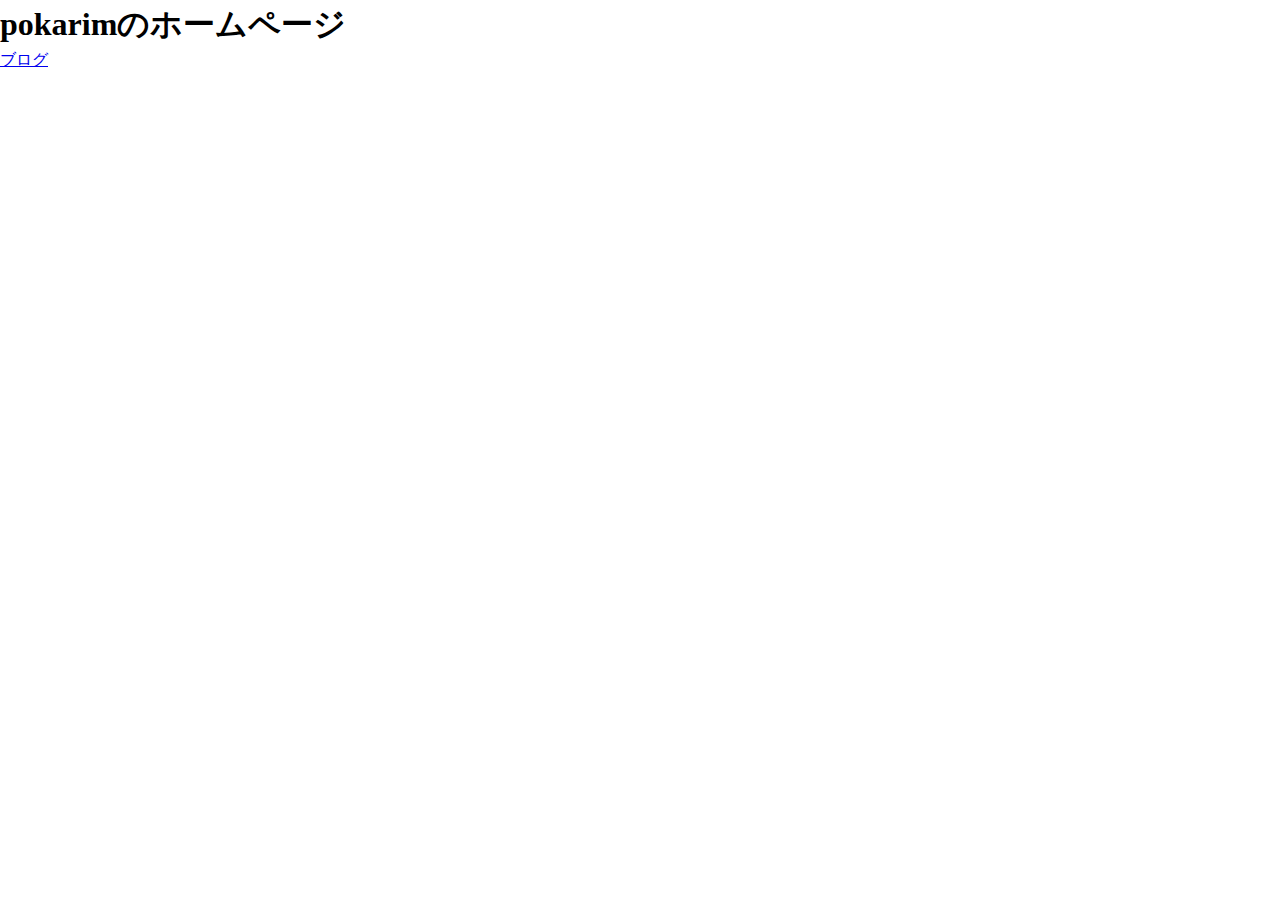
<file: index.html>
<!DOCTYPE html>
<html lang="en">

<head>
  <meta charset="utf-8">
  <meta name="viewport" content="width=device-width, initial-scale=1.0">
  <title>pokarim blog</title>
  
  <style>
    /* https://github.com/Andy-set-studio/modern-css-reset */
  *,*::before,*::after{box-sizing:border-box}body,h1,h2,h3,h4,p,figure,blockquote,dl,dd{margin:0}ul[role="list"],ol[role="list"]{list-style:none}html:focus-within{scroll-behavior:smooth}body{min-height:100vh;text-rendering:optimizeSpeed;line-height:1.5}a:not([class]){text-decoration-skip-ink:auto}img,picture{max-width:100%;display:block}input,button,textarea,select{font:inherit}@media(prefers-reduced-motion:reduce){html:focus-within{scroll-behavior:auto}*,*::before,*::after{animation-duration:.01ms !important;animation-iteration-count:1 !important;transition-duration:.01ms !important;scroll-behavior:auto !important}}
  </style>
          <link rel="stylesheet" href="https://pokarim.net/style.css"/>
        

</head>

<body>
  <section class="section">
    <div class="container">
      
<h1 class="title">
  pokarimのホームページ
</h1>
<p><a href="https://pokarim.net/blog/">ブログ</a></p>

    </div>
  </section>
</body>

</html>
</file>
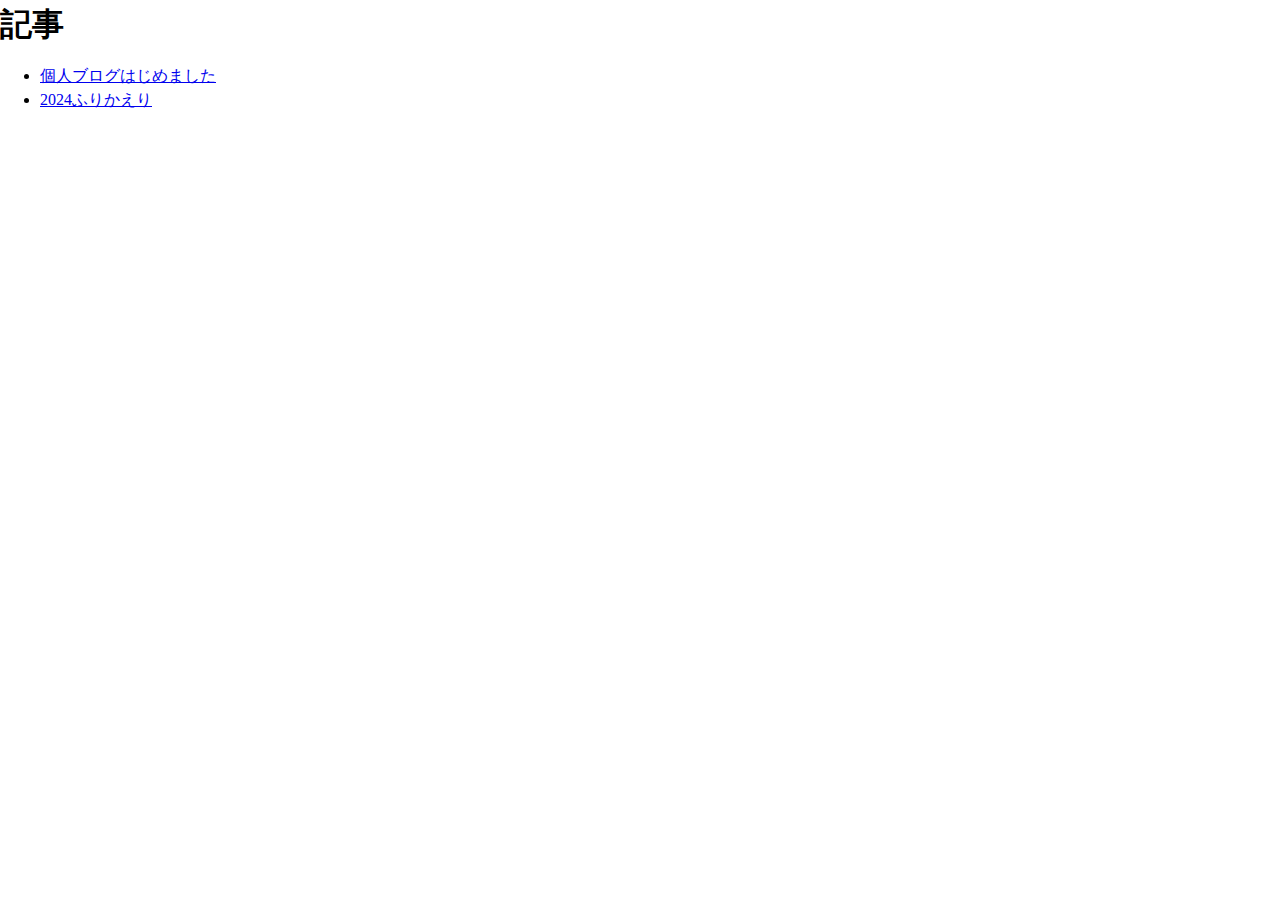
<file: blog/index.html>
<!DOCTYPE html>
<html lang="en">

<head>
  <meta charset="utf-8">
  <meta name="viewport" content="width=device-width, initial-scale=1.0">
  <title>pokarim blog</title>
  
  <style>
    /* https://github.com/Andy-set-studio/modern-css-reset */
  *,*::before,*::after{box-sizing:border-box}body,h1,h2,h3,h4,p,figure,blockquote,dl,dd{margin:0}ul[role="list"],ol[role="list"]{list-style:none}html:focus-within{scroll-behavior:smooth}body{min-height:100vh;text-rendering:optimizeSpeed;line-height:1.5}a:not([class]){text-decoration-skip-ink:auto}img,picture{max-width:100%;display:block}input,button,textarea,select{font:inherit}@media(prefers-reduced-motion:reduce){html:focus-within{scroll-behavior:auto}*,*::before,*::after{animation-duration:.01ms !important;animation-iteration-count:1 !important;transition-duration:.01ms !important;scroll-behavior:auto !important}}
  </style>
          <link rel="stylesheet" href="https://pokarim.net/style.css"/>
        

</head>

<body>
  <section class="section">
    <div class="container">
      
<h1 class="title">
  記事
</h1>
<ul>
  <!-- If you are using pagination, section.pages will be empty.
       You need to use the paginator object -->  
  
  <li><a href="https://pokarim.net/blog/2024-12-24/">個人ブログはじめました</a></li>
  
  <li><a href="https://pokarim.net/blog/2024-12-31/">2024ふりかえり</a></li>
  
</ul>

    </div>
  </section>
</body>

</html>
</file>
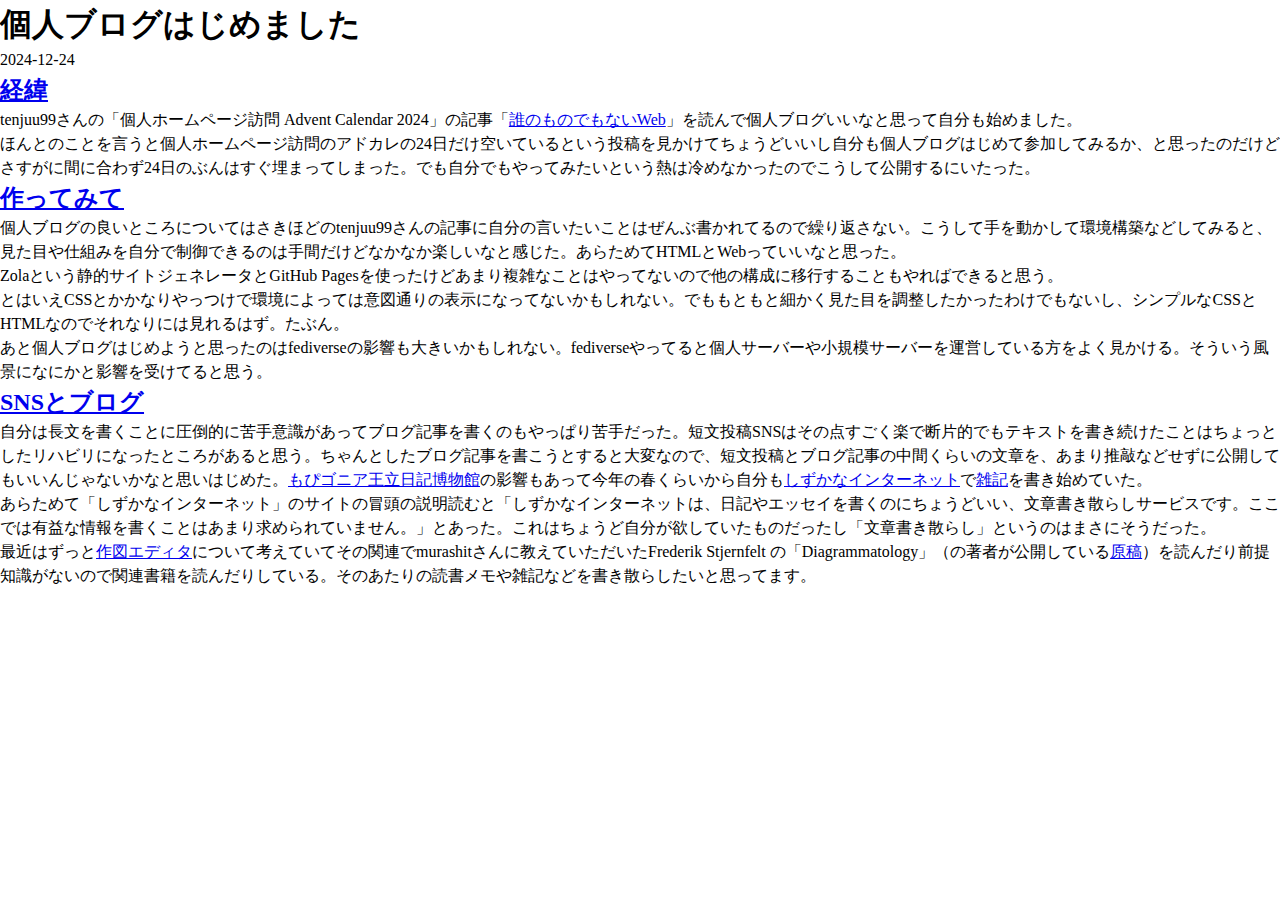
<file: blog/2024-12-24/index.html>
<!DOCTYPE html>
<html lang="en">

<head>
  <meta charset="utf-8">
  <meta name="viewport" content="width=device-width, initial-scale=1.0">
  <title>pokarim blog</title>
  
  <style>
    /* https://github.com/Andy-set-studio/modern-css-reset */
  *,*::before,*::after{box-sizing:border-box}body,h1,h2,h3,h4,p,figure,blockquote,dl,dd{margin:0}ul[role="list"],ol[role="list"]{list-style:none}html:focus-within{scroll-behavior:smooth}body{min-height:100vh;text-rendering:optimizeSpeed;line-height:1.5}a:not([class]){text-decoration-skip-ink:auto}img,picture{max-width:100%;display:block}input,button,textarea,select{font:inherit}@media(prefers-reduced-motion:reduce){html:focus-within{scroll-behavior:auto}*,*::before,*::after{animation-duration:.01ms !important;animation-iteration-count:1 !important;transition-duration:.01ms !important;scroll-behavior:auto !important}}
  </style>
          <link rel="stylesheet" href="https://pokarim.net/style.css"/>
        

</head>

<body>
  <section class="section">
    <div class="container">
      
<main>
<h1 class="title">
  個人ブログはじめました
</h1>
<p class="subtitle">2024-12-24</p>
<h2 id="jing-wei"><a class="zola-anchor" href="#jing-wei" aria-label="Anchor link for: jing-wei">経緯</a></h2>
<p>tenjuu99さんの「個人ホームページ訪問 Advent Calendar 2024」の記事「<a href="https://blog.tenjuu.net/2024/12/advent-calendar">誰のものでもないWeb</a>」を読んで個人ブログいいなと思って自分も始めました。</p>
<p>ほんとのことを言うと個人ホームページ訪問のアドカレの24日だけ空いているという投稿を見かけてちょうどいいし自分も個人ブログはじめて参加してみるか、と思ったのだけどさすがに間に合わず24日のぶんはすぐ埋まってしまった。でも自分でもやってみたいという熱は冷めなかったのでこうして公開するにいたった。</p>
<h2 id="zuo-tutemite"><a class="zola-anchor" href="#zuo-tutemite" aria-label="Anchor link for: zuo-tutemite">作ってみて</a></h2>
<p>個人ブログの良いところについてはさきほどのtenjuu99さんの記事に自分の言いたいことはぜんぶ書かれてるので繰り返さない。こうして手を動かして環境構築などしてみると、見た目や仕組みを自分で制御できるのは手間だけどなかなか楽しいなと感じた。あらためてHTMLとWebっていいなと思った。</p>
<p>Zolaという静的サイトジェネレータとGitHub Pagesを使ったけどあまり複雑なことはやってないので他の構成に移行することもやればできると思う。</p>
<p>とはいえCSSとかかなりやっつけで環境によっては意図通りの表示になってないかもしれない。でももともと細かく見た目を調整したかったわけでもないし、シンプルなCSSとHTMLなのでそれなりには見れるはず。たぶん。</p>
<p>あと個人ブログはじめようと思ったのはfediverseの影響も大きいかもしれない。fediverseやってると個人サーバーや小規模サーバーを運営している方をよく見かける。そういう風景になにかと影響を受けてると思う。</p>
<h2 id="snstoburogu"><a class="zola-anchor" href="#snstoburogu" aria-label="Anchor link for: snstoburogu">SNSとブログ</a></h2>
<p>自分は長文を書くことに圧倒的に苦手意識があってブログ記事を書くのもやっぱり苦手だった。短文投稿SNSはその点すごく楽で断片的でもテキストを書き続けたことはちょっとしたリハビリになったところがあると思う。ちゃんとしたブログ記事を書こうとすると大変なので、短文投稿とブログ記事の中間くらいの文章を、あまり推敲などせずに公開してもいいんじゃないかなと思いはじめた。<a href="https://sizu.me/mopigonia">もぴゴニア王立日記博物館</a>の影響もあって今年の春くらいから自分も<a href="https://sizu.me/?home=1">しずかなインターネット</a>で<a href="https://sizu.me/pokarim">雑記</a>を書き始めていた。</p>
<p>あらためて「しずかなインターネット」のサイトの冒頭の説明読むと「しずかなインターネットは、日記やエッセイを書くのにちょうどいい、文章書き散らしサービスです。ここでは有益な情報を書くことはあまり求められていません。」とあった。これはちょうど自分が欲していたものだったし「文章書き散らし」というのはまさにそうだった。</p>
<p>最近はずっと<a href="https://sizu.me/pokarim/posts/3h38deutv33r">作図エディタ</a>について考えていてその関連でmurashitさんに教えていただいたFrederik Stjernfelt の「Diagrammatology」（の著者が公開している<a href="https://frederikstjernfelt.dk/papers.html">原稿</a>）を読んだり前提知識がないので関連書籍を読んだりしている。そのあたりの読書メモや雑記などを書き散らしたいと思ってます。</p>

</main>

    </div>
  </section>
</body>

</html>
</file>
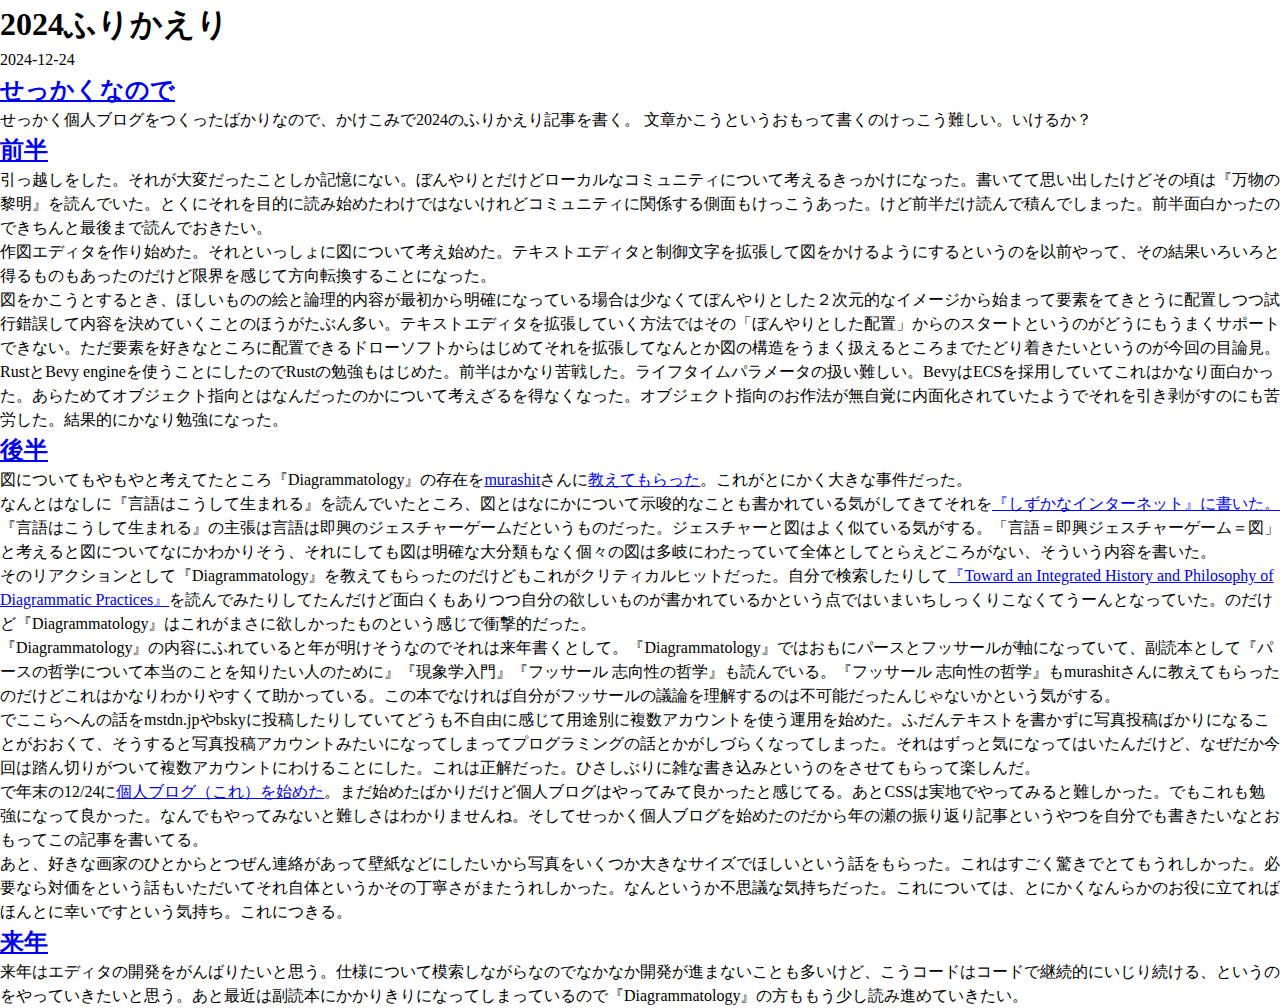
<file: blog/2024-12-31/index.html>
<!DOCTYPE html>
<html lang="en">

<head>
  <meta charset="utf-8">
  <meta name="viewport" content="width=device-width, initial-scale=1.0">
  <title>pokarim blog</title>
  
  <style>
    /* https://github.com/Andy-set-studio/modern-css-reset */
  *,*::before,*::after{box-sizing:border-box}body,h1,h2,h3,h4,p,figure,blockquote,dl,dd{margin:0}ul[role="list"],ol[role="list"]{list-style:none}html:focus-within{scroll-behavior:smooth}body{min-height:100vh;text-rendering:optimizeSpeed;line-height:1.5}a:not([class]){text-decoration-skip-ink:auto}img,picture{max-width:100%;display:block}input,button,textarea,select{font:inherit}@media(prefers-reduced-motion:reduce){html:focus-within{scroll-behavior:auto}*,*::before,*::after{animation-duration:.01ms !important;animation-iteration-count:1 !important;transition-duration:.01ms !important;scroll-behavior:auto !important}}
  </style>
          <link rel="stylesheet" href="https://pokarim.net/style.css"/>
        

</head>

<body>
  <section class="section">
    <div class="container">
      
<main>
<h1 class="title">
  2024ふりかえり
</h1>
<p class="subtitle">2024-12-24</p>
<h2 id="setukakunanode"><a class="zola-anchor" href="#setukakunanode" aria-label="Anchor link for: setukakunanode">せっかくなので</a></h2>
<p>せっかく個人ブログをつくったばかりなので、かけこみで2024のふりかえり記事を書く。
文章かこうというおもって書くのけっこう難しい。いけるか？</p>
<h2 id="qian-ban"><a class="zola-anchor" href="#qian-ban" aria-label="Anchor link for: qian-ban">前半</a></h2>
<p>引っ越しをした。それが大変だったことしか記憶にない。ぼんやりとだけどローカルなコミュニティについて考えるきっかけになった。書いてて思い出したけどその頃は『万物の黎明』を読んでいた。とくにそれを目的に読み始めたわけではないけれどコミュニティに関係する側面もけっこうあった。けど前半だけ読んで積んでしまった。前半面白かったのできちんと最後まで読んでおきたい。</p>
<p>作図エディタを作り始めた。それといっしょに図について考え始めた。テキストエディタと制御文字を拡張して図をかけるようにするというのを以前やって、その結果いろいろと得るものもあったのだけど限界を感じて方向転換することになった。</p>
<p>図をかこうとするとき、ほしいものの絵と論理的内容が最初から明確になっている場合は少なくてぼんやりとした２次元的なイメージから始まって要素をてきとうに配置しつつ試行錯誤して内容を決めていくことのほうがたぶん多い。テキストエディタを拡張していく方法ではその「ぼんやりとした配置」からのスタートというのがどうにもうまくサポートできない。ただ要素を好きなところに配置できるドローソフトからはじめてそれを拡張してなんとか図の構造をうまく扱えるところまでたどり着きたいというのが今回の目論見。</p>
<p>RustとBevy engineを使うことにしたのでRustの勉強もはじめた。前半はかなり苦戦した。ライフタイムパラメータの扱い難しい。BevyはECSを採用していてこれはかなり面白かった。あらためてオブジェクト指向とはなんだったのかについて考えざるを得なくなった。オブジェクト指向のお作法が無自覚に内面化されていたようでそれを引き剥がすのにも苦労した。結果的にかなり勉強になった。</p>
<h2 id="hou-ban"><a class="zola-anchor" href="#hou-ban" aria-label="Anchor link for: hou-ban">後半</a></h2>
<p>図についてもやもやと考えてたところ『Diagrammatology』の存在を<a href="https://murashit.net/">murashit</a>さんに<a href="https://bsky.app/profile/murashit.net/post/3lad2enafsq2d">教えてもらった</a>。これがとにかく大きな事件だった。</p>
<p>なんとはなしに『言語はこうして生まれる』を読んでいたところ、図とはなにかについて示唆的なことも書かれている気がしてきてそれを<a href="https://sizu.me/pokarim/posts/z2d1kww4tdwc">『しずかなインターネット』に書いた。</a>『言語はこうして生まれる』の主張は言語は即興のジェスチャーゲームだというものだった。ジェスチャーと図はよく似ている気がする。「言語＝即興ジェスチャーゲーム＝図」と考えると図についてなにかわかりそう、それにしても図は明確な大分類もなく個々の図は多岐にわたっていて全体としてとらえどころがない、そういう内容を書いた。</p>
<p>そのリアクションとして『Diagrammatology』を教えてもらったのだけどもこれがクリティカルヒットだった。自分で検索したりして<a href="https://discovery.ucl.ac.uk/id/eprint/10096379/1/Ambrosio_Diagrams_Accepted_IRIS.pdf">『Toward an Integrated History and Philosophy of Diagrammatic Practices』</a>を読んでみたりしてたんだけど面白くもありつつ自分の欲しいものが書かれているかという点ではいまいちしっくりこなくてうーんとなっていた。のだけど『Diagrammatology』はこれがまさに欲しかったものという感じで衝撃的だった。</p>
<p>『Diagrammatology』の内容にふれていると年が明けそうなのでそれは来年書くとして。『Diagrammatology』ではおもにパースとフッサールが軸になっていて、副読本として『パースの哲学について本当のことを知りたい人のために』『現象学入門』『フッサール 志向性の哲学』も読んでいる。『フッサール 志向性の哲学』もmurashitさんに教えてもらったのだけどこれはかなりわかりやすくて助かっている。この本でなければ自分がフッサールの議論を理解するのは不可能だったんじゃないかという気がする。</p>
<p>でここらへんの話をmstdn.jpやbskyに投稿したりしていてどうも不自由に感じて用途別に複数アカウントを使う運用を始めた。ふだんテキストを書かずに写真投稿ばかりになることがおおくて、そうすると写真投稿アカウントみたいになってしまってプログラミングの話とかがしづらくなってしまった。それはずっと気になってはいたんだけど、なぜだか今回は踏ん切りがついて複数アカウントにわけることにした。これは正解だった。ひさしぶりに雑な書き込みというのをさせてもらって楽しんだ。</p>
<p>で年末の12/24に<a href="https://pokarim.net/blog/2024-12-24/">個人ブログ（これ）を始めた</a>。まだ始めたばかりだけど個人ブログはやってみて良かったと感じてる。あとCSSは実地でやってみると難しかった。でもこれも勉強になって良かった。なんでもやってみないと難しさはわかりませんね。そしてせっかく個人ブログを始めたのだから年の瀬の振り返り記事というやつを自分でも書きたいなとおもってこの記事を書いてる。</p>
<p>あと、好きな画家のひとからとつぜん連絡があって壁紙などにしたいから写真をいくつか大きなサイズでほしいという話をもらった。これはすごく驚きでとてもうれしかった。必要なら対価をという話もいただいてそれ自体というかその丁寧さがまたうれしかった。なんというか不思議な気持ちだった。これについては、とにかくなんらかのお役に立てればほんとに幸いですという気持ち。これにつきる。</p>
<h2 id="lai-nian"><a class="zola-anchor" href="#lai-nian" aria-label="Anchor link for: lai-nian">来年</a></h2>
<p>来年はエディタの開発をがんばりたいと思う。仕様について模索しながらなのでなかなか開発が進まないことも多いけど、こうコードはコードで継続的にいじり続ける、というのをやっていきたいと思う。あと最近は副読本にかかりきりになってしまっているので『Diagrammatology』の方ももう少し読み進めていきたい。</p>

</main>

    </div>
  </section>
</body>

</html>
</file>
